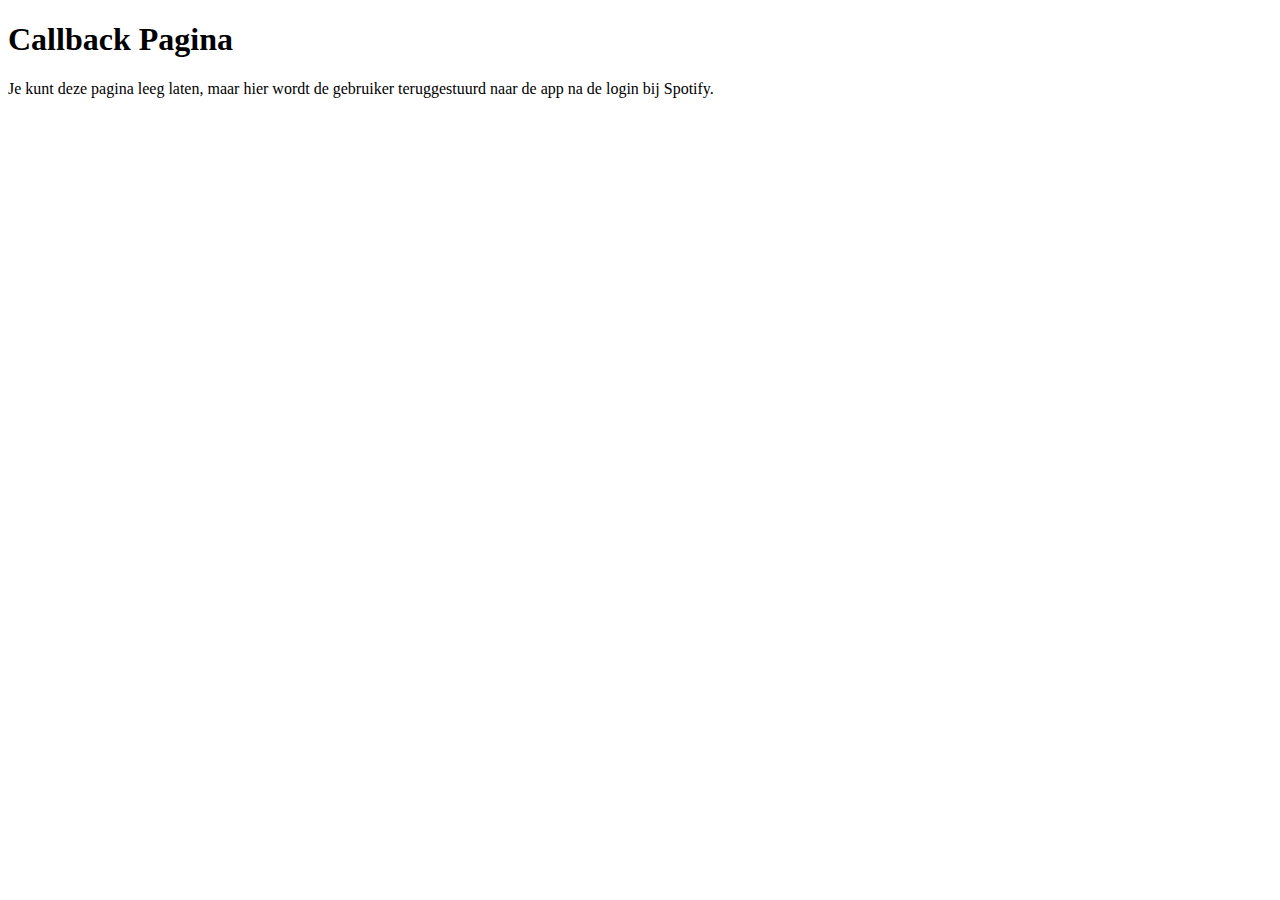
<file: callback.html>
<!DOCTYPE html>
<html lang="nl">
<head>
    <meta charset="UTF-8">
    <meta name="viewport" content="width=device-width, initial-scale=1.0">
    <title>Spotify Callback</title>
</head>
<body>
    <h1>Callback Pagina</h1>
    <p>Je kunt deze pagina leeg laten, maar hier wordt de gebruiker teruggestuurd naar de app na de login bij Spotify.</p>
</body>
</html>
</file>
